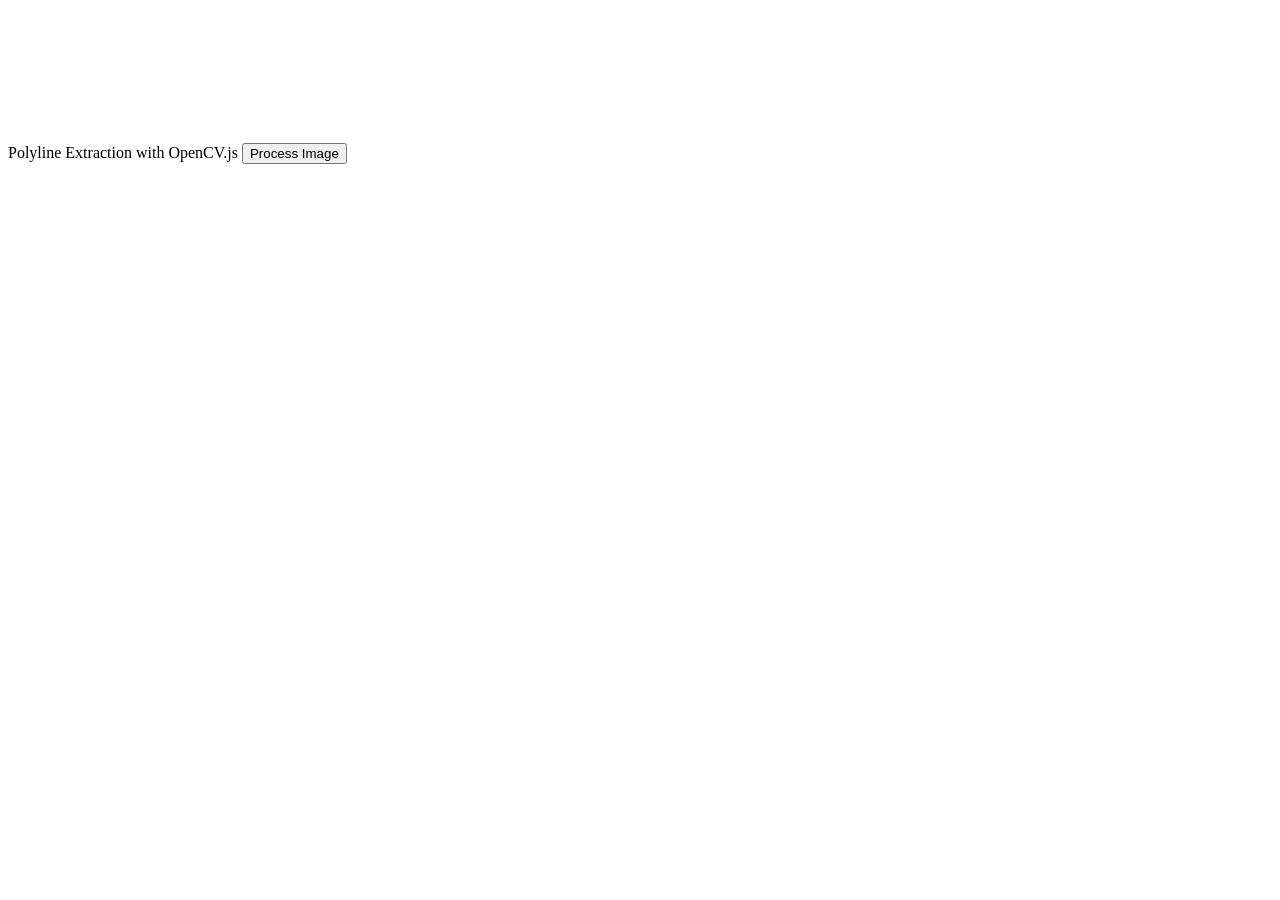
<file: a.html>
<!DOCTYPE html>
<html>
  <head>
    <script src="./opencv.js"></script>
    <title>Extract Polyline</title>
  </head>
  <body>
    Polyline Extraction with OpenCV.js
    <button id="processButton">Process Image</button>
    <canvas id="canvas"></canvas>
    <script>
      const canvas = document.getElementById("canvas");
      const ctx = canvas.getContext("2d");
      const button = document.getElementById("processButton");

      // Hardcoded image path (served locally)
      const img = new Image();
      img.src = "http://127.0.0.1:8080/map.PNG"; // Replace with your local server URL

      button.addEventListener("click", () => {
        img.onload = () => {
          canvas.width = img.width;
          canvas.height = img.height;
          ctx.drawImage(img, 0, 0);

          const src = cv.imread(canvas); // Load image into OpenCV.js
          const dst = new cv.Mat();

          // Convert to HSV and mask for blue
          cv.cvtColor(src, src, cv.COLOR_RGBA2RGB);
          cv.cvtColor(src, dst, cv.COLOR_RGB2HSV);
          const lowerBlue = new cv.Mat(
            src.rows,
            src.cols,
            src.type(),
            [110, 200, 50, 0]
          );
          const upperBlue = new cv.Mat(
            src.rows,
            src.cols,
            src.type(),
            [140, 255, 255, 255]
          );
          const mask = new cv.Mat();
          cv.inRange(dst, lowerBlue, upperBlue, mask);

          // Find contours
          const contours = new cv.MatVector();
          const hierarchy = new cv.Mat();
          cv.findContours(
            mask,
            contours,
            hierarchy,
            cv.RETR_EXTERNAL,
            cv.CHAIN_APPROX_SIMPLE
          );

          // Draw the centroids as dots
          for (let i = 0; i < contours.size(); i++) {
            const moments = cv.moments(contours.get(i));
            if (moments.m00 !== 0) {
              const cx = Math.round(moments.m10 / moments.m00); // X-coordinate of the centroid
              const cy = Math.round(moments.m01 / moments.m00); // Y-coordinate of the centroid
              // Draw a dot (small circle) at the centroid
              cv.circle(
                src,
                new cv.Point(cx, cy),
                3,
                new cv.Scalar(0, 255, 0, 255),
                -1
              ); // Red dots
            }
          }

          cv.imshow("canvas", src);

          // Clean up
          src.delete();
          dst.delete();
          mask.delete();
          contours.delete();
          hierarchy.delete();
        };

        // Trigger the image load
        img.dispatchEvent(new Event("load"));
      });
    </script>
  </body>
</html>
</file>
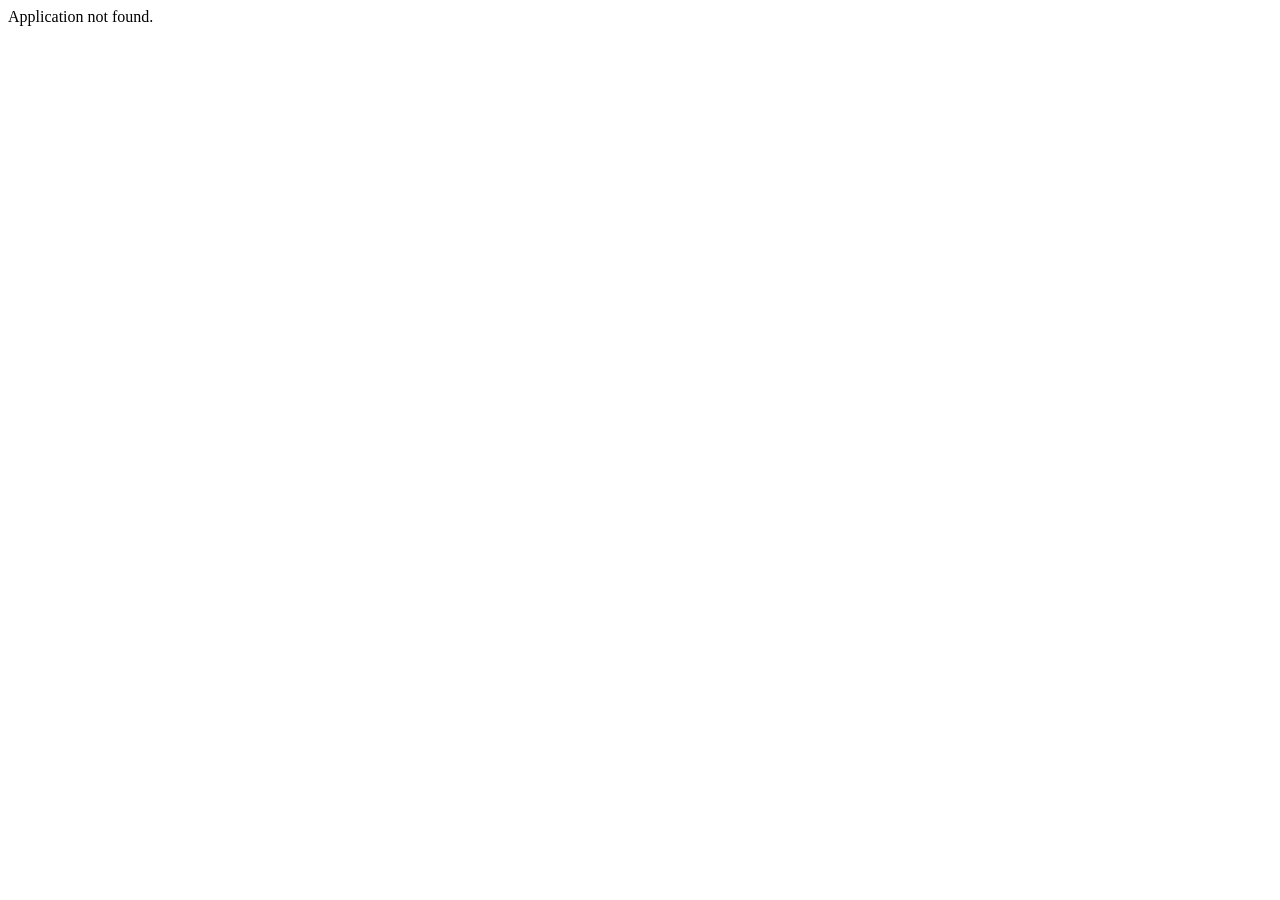
<file: remote-loader.html>
<!doctype html>
<html lang="en">
  <head>
    <meta charset="utf-8" />
    <meta name="viewport" content="width=device-width, initial-scale=1" />
    <title>Loading application…</title>
    <script type="module" src="/remote-loader.js"></script>
  </head>
  <body>
    <main id="app" aria-live="polite">Loading application…</main>
  </body>
</html>
</file>
